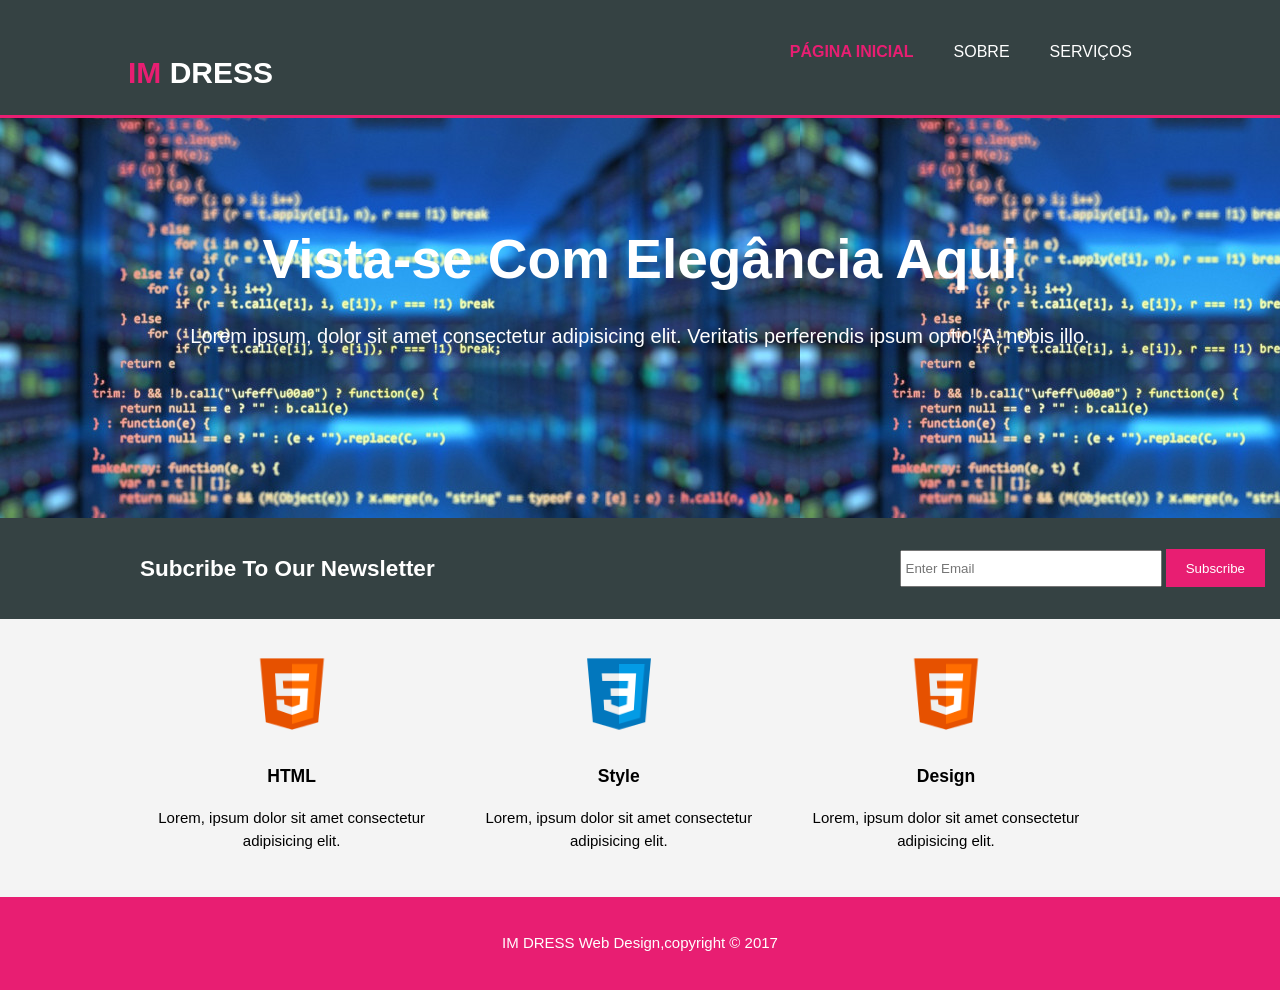
<file: IM/index.html>
<!DOCTYPE html>
<html lang="pt-BR">
<head>
    <meta charset="UTF-8">
    <meta name="viewport" content="Affordable and professional">

    <meta name="description" content="web design affordable web design,professional web designer">
    
    <meta name="keywords" content="width=device-width">
    <meta name="author" content="Lopes Martins">

    <title>IM DRESS | bem-vindo </title>
    <link rel="stylesheet" href="./CSS/style.css">
</head>
<body>
   
    <header>
        <div class="container">
            <div id="branding">
                <h1><span class="highlight">IM</span> DRESS</h1>
            </div>
            
            <nav>
                <ul>
                    <li class="current"><a href="index.html">PÁGINA INICIAL</a></li>
                    <li><a href="about.html">SOBRE</a></li>
                    <li><a href="services.html">SERVIÇOS</a></li>
                </ul>
            </nav>

        </div>
    </header>

    <section id="showcase">
        
        <div class="container">
            <h1>Vista-se Com Elegância Aqui</h1>
            <p>Lorem ipsum, dolor sit amet consectetur adipisicing elit. Veritatis perferendis ipsum optio! A, nobis illo. </p>
        </div>
   </section>

   <section id="newsletter">
        <div class="container">
            <h1>Subcribe To Our Newsletter</h1>
        </div>
        <form action="">
            <input type="email" placeholder="Enter Email">
            <button type="submit" class="button_1">Subscribe</button>
        </form>
   </section>

   <section id="boxes">

        <div class="container">

            <div class="box">
                <img src="./IMG/icons8-html-5-100.png" alt="">
                <h3>HTML</h3>
                <p>Lorem, ipsum dolor sit amet consectetur adipisicing elit.</p>
            </div>

            <div class="box">
                <img src="./IMG/icons8-css3-96.png" alt="">
                <h3>Style</h3>
                <p>Lorem, ipsum dolor sit amet consectetur adipisicing elit.</p>
            </div>

            <div class="box">
                <img src="./IMG/icons8-html-5-100.png" alt="">
                <h3>Design</h3>
                <p>Lorem, ipsum dolor sit amet consectetur adipisicing elit.</p>
            </div>
        </div>

   </section>

   <footer>
        <p>IM DRESS Web Design,copyright &copy; 2017</p>
   </footer>

</body>
</html>
</file>
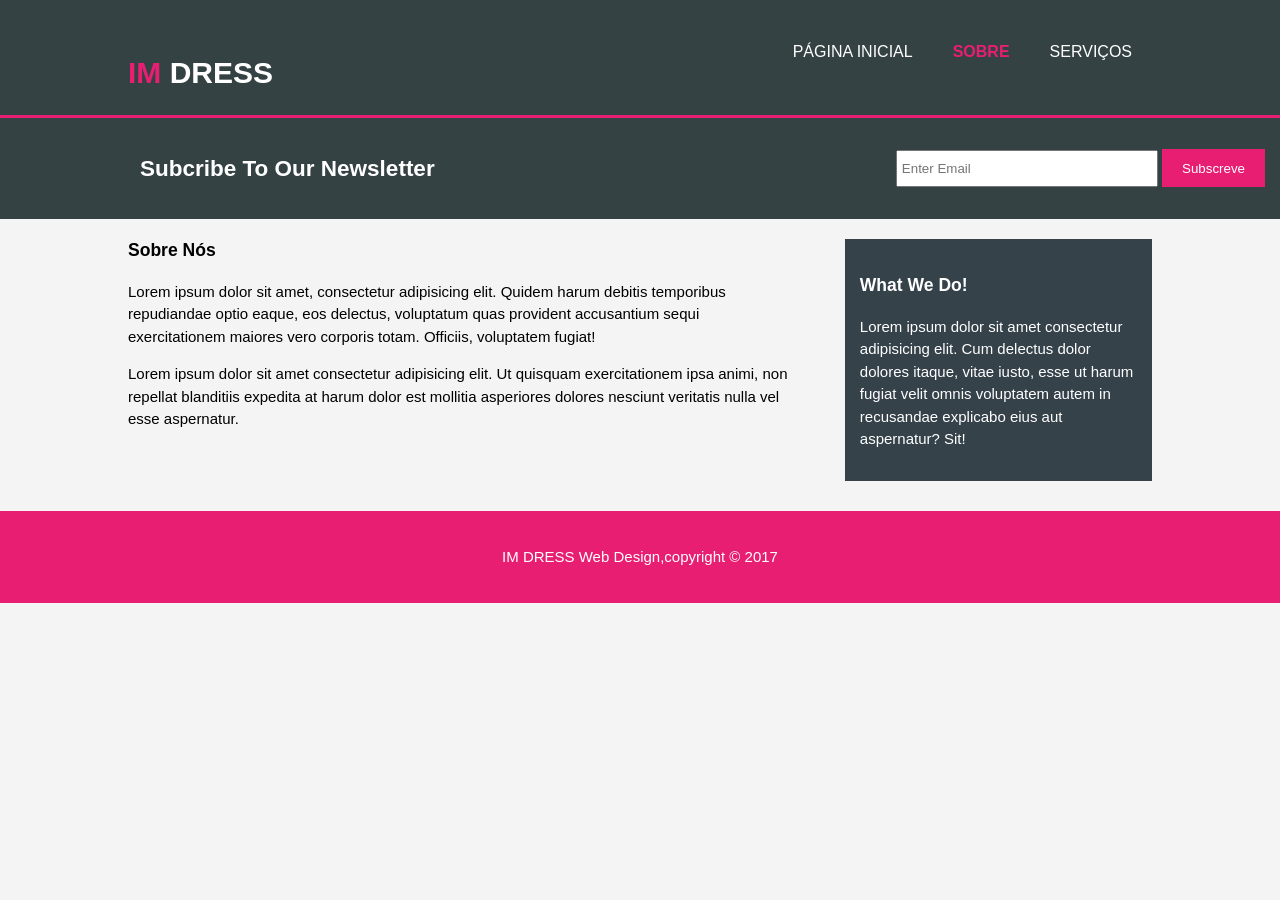
<file: IM/about.html>
<!DOCTYPE html>
<html lang="pt-BR">
<head>
    <meta charset="UTF-8">
    <meta name="viewport" content="Affordable and professional">

    <meta name="description" content="web design affordable web design,professional web designer">
    
    <meta name="keywords" content="width=device-width">
    <meta name="author" content="Lopes Martins">

    <title>IM DRESS | Sobre </title>
    <link rel="stylesheet" href="./CSS/style.css">
</head>
<body>
   
    <header>
        <div class="container">
            <div id="branding">
                <h1><span class="highlight">IM</span> DRESS</h1>
            </div>
            
            <nav>
                <ul>
                    <li ><a href="index.html">PÁGINA INICIAL</a></li>
                    <li class="current"><a href="about.html">SOBRE</a></li>
                    <li><a href="services.html">SERVIÇOS</a></li>
                </ul>
            </nav>

        </div>
    </header>


   <section id="newsletter">
        <div class="container">
            <h1>Subcribe To Our Newsletter</h1>
        </div>
        <form action="">
            <input type="email" placeholder="Enter Email">
            <button type="submit" class="button_1">Subscreve</button>
        </form>
   </section>

   <section id="main">

        <div class="container">
            <article id="main-col">
                <h1 class="page-title"> Sobre Nós</h1>
                <p>Lorem ipsum dolor sit amet, consectetur adipisicing elit. Quidem harum debitis temporibus repudiandae optio eaque, eos delectus, voluptatum quas provident accusantium sequi exercitationem maiores vero corporis totam. Officiis, voluptatem fugiat!</p>
                <p>Lorem ipsum dolor sit amet consectetur adipisicing elit. Ut quisquam exercitationem ipsa animi, non repellat blanditiis expedita at harum dolor est mollitia asperiores dolores nesciunt veritatis nulla vel esse aspernatur.</p>
            </article>

            <aside id="sidebar">
                <div class="dark">
                    <h3>What We Do!</h3>
                <p>Lorem ipsum dolor sit amet consectetur adipisicing elit. Cum delectus dolor dolores itaque, vitae iusto, esse ut harum fugiat velit omnis voluptatem autem in recusandae explicabo eius aut aspernatur? Sit!</p>
                </div>    
            </aside>
           
        </div>

   </section>

   <footer>
        <p>IM DRESS Web Design,copyright &copy; 2017</p>
   </footer>

</body>
</html>
</file>
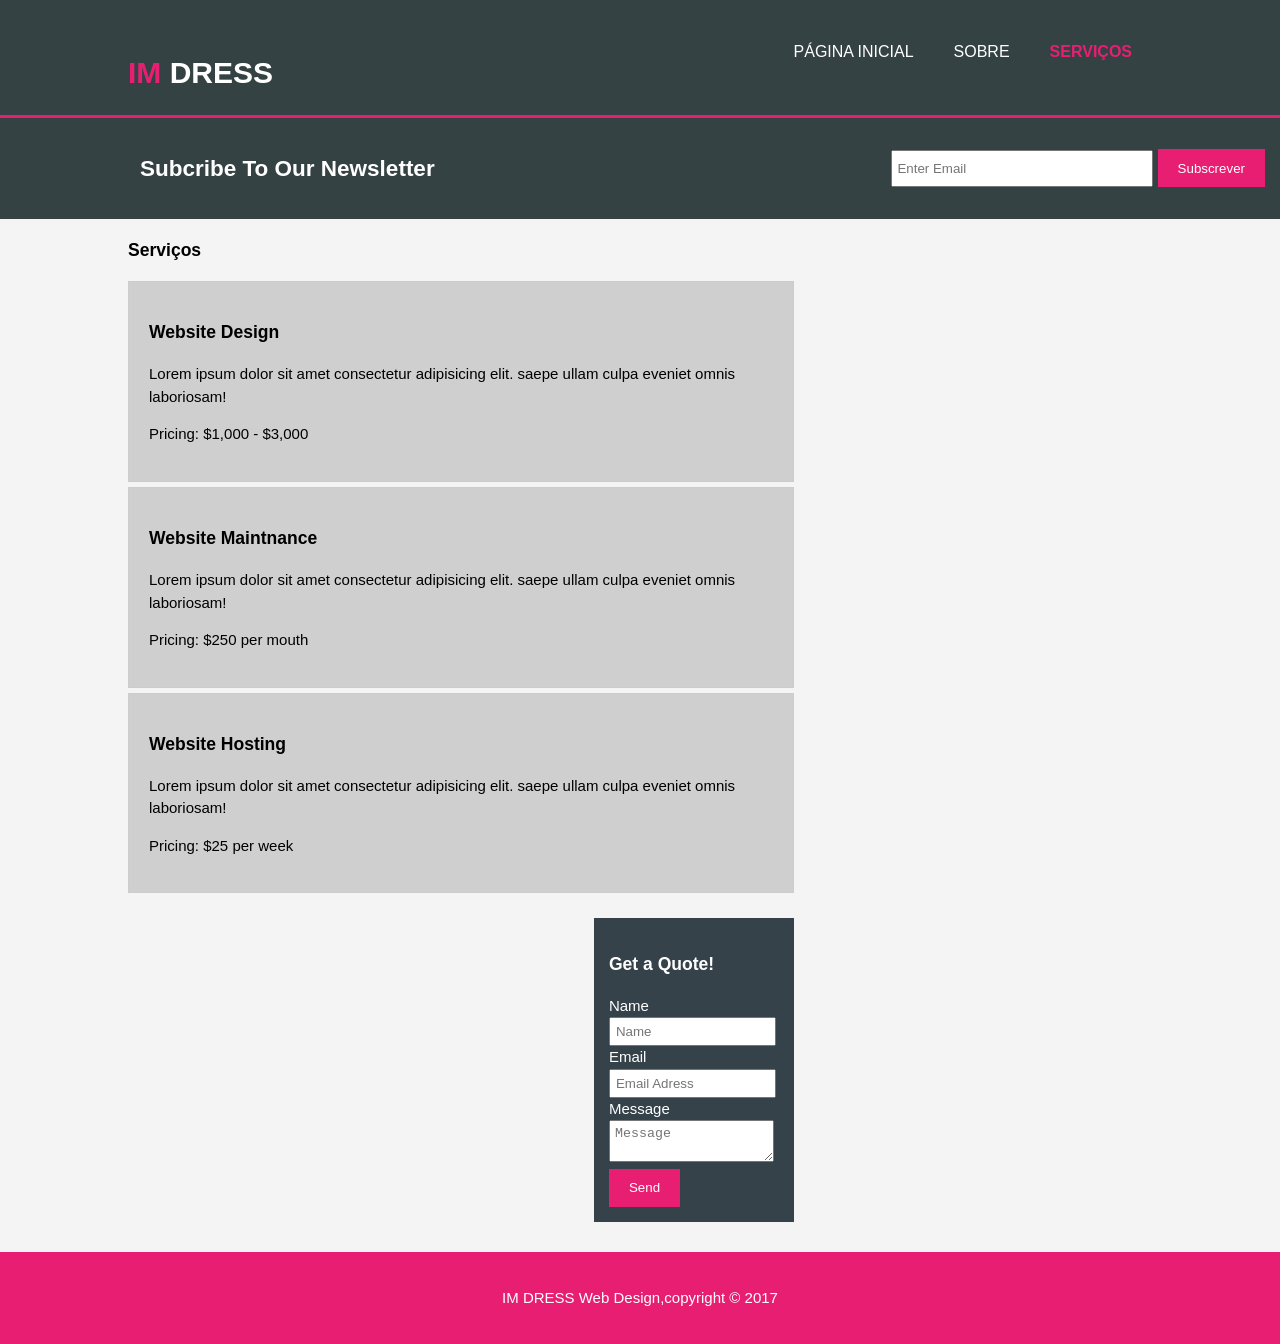
<file: IM/services.html>
<!DOCTYPE html>
<html lang="pt-BR">
<head>
    <meta charset="UTF-8">
    <meta name="viewport" content="Affordable and professional">

    <meta name="description" content="web design affordable web design,professional web designer">
    
    <meta name="keywords" content="width=device-width">
    <meta name="author" content="Lopes Martins">

    <title>IM DRESS | serviços </title>
    <link rel="stylesheet" href="./CSS/style.css">
</head>
<body>
   
    <header>
        <div class="container">
            <div id="branding">
                <h1><span class="highlight">IM</span> DRESS</h1>
            </div>
            
            <nav>
                <ul>
                    <li ><a href="index.html">PÁGINA INICIAL</a></li>
                    <li><a href="about.html">SOBRE</a></li>
                    <li  class="current"><a href="services.html">SERVIÇOS</a></li>
                </ul>
            </nav>

        </div>
    </header>


   <section id="newsletter">
        <div class="container">
            <h1>Subcribe To Our Newsletter</h1>
        </div>
        <form action="">
            <input type="email" placeholder="Enter Email">
            <button type="submit" class="button_1">Subscrever</button>
        </form>
   </section>

   <section id="main">

        <div class="container">
            <article id="main-col">
                <h1 class="page-title">Serviços</h1>
                <ul id="services">
                    <li>
                        <h3>Website Design</h3>
                        <p>Lorem ipsum dolor sit amet consectetur adipisicing elit.  saepe ullam culpa eveniet omnis laboriosam!</p>
                        <p>Pricing: $1,000 - $3,000</p>
                    </li>

                    <li>
                        <h3>Website Maintnance</h3>
                        <p>Lorem ipsum dolor sit amet consectetur adipisicing elit. saepe ullam culpa eveniet omnis laboriosam!</p>
                        <p>Pricing: $250 per mouth</p>
                    </li>

                    <li>
                        <h3>Website Hosting</h3>
                        <p>Lorem ipsum dolor sit amet consectetur adipisicing elit. saepe ullam culpa eveniet omnis laboriosam!</p>
                        <p>Pricing: $25 per week</p>
                    </li>

                </ul>

            <aside id="sidebar">
                <div class="dark">
                    <h3>Get a Quote!</h3>
                    <form class="quote">
                        <div>
                            <label>Name</label><br>
                            <input type="text" placeholder="Name">
                        </div>    
                        <div>
                            <label for="">Email</label><br>
                            <input type="text" placeholder="Email Adress">
                        </div>
                        <div>
                            <label for="">Message</label>
                            <textarea name="" placeholder="Message"></textarea>
                        </div>    

                        <button class="button_1" type="submit">Send</button>

                        
                    </form>

                </div>    
            </aside>
           
        </div>

   </section>

   <footer>
        <p>IM DRESS Web Design,copyright &copy; 2017</p>
   </footer>

</body>
</html>
</file>
<file: IM/CSS/style.css>
body{
    font-family: Arial, Helvetica, sans-serif;
    font-size: 15px;
    line-height: 1.5;

    font: 15px/1.5 Arial, Helvetica Sans-serif;

    padding: 0;
    margin: 0;
    background-color: #f4f4f4;
}

/*Global */
.container{
    width: 80% ;
    margin: auto;
    overflow: hidden;
}

ul{
    margin: 0;
    padding: 0;
}

.button_1{
    height: 38px;
    background:#e81e72;
    border:0;
    padding-right: 20px;    
    padding-left: 20px;
    color: #ffff;
}

.dark{
    padding: 15px;
    background-color:#35424a;
    color: #ffff;
    margin-top: 10px;
    margin-bottom: 10px;
}
/*Header */

header{
    background-color: #354243;
    color: #ffff;
    padding-top: 30px ;
    min-height: 70px;
    border-bottom: #e81e72 3px solid;
}

header a{
    color:#ffff;
    text-decoration:none;
    text-transform: uppercase;
    font-size: 16px;
}

header ul{
    margin: 0;
    padding: 0;
}

header li{
    float: left;
    display:inline;
    padding: 0 20px 0 20px;
}

header #branding{
    float: left;
}

header nav{
    float: right;
    margin-top: 10px;
}

header .highlight, header .current a{
    color: #e81e72;
    font-weight:bold ;
}

header:hover a{
    color: #cccc;
    font-weight: bold;
}

/*Showcase */
#showcase{
    min-height: 400px;
    background:url('../IMG/DS.jpg') ;
    text-align: center;
    color: #ffff;
}

#showcase h1{
    margin-top: 100px;
    font-size: 55px;
    margin-bottom: 10px;
}

#showcase p{
    font-size: 20px;
}

#newsletter{
    padding: 15px;
    color: #ffff;
    background: #354243;
}

#newsletter h1{
    float: left;
}

#newsletter form{
    float: right;
    margin-top: -55px;
}

#newsletter input[type="email"]{
    padding: 4px;
    height: 25px;
    width: 250px;

}

/*boxes */

#boxes{
    margin-top: 20px;
}

#boxes .box{
    float: left;
    width: 30%;
    padding: 10px;
    text-align: center;

}

#boxes .box img{
    width: 90px;
}

/* sidebar*/

aside#sidebar{
    float: right;
    width: 30%;
    margin-top: 10px;
}

aside#sidebar .quote input, aside#sidebar .quote textarea{
    width: 90%;
    padding: 5px;
}

/* article*/
article#main-col{
    float: left;
    width: 65%;
}

/* services*/

ul#services li{
    list-style: none;
    padding: 20px;
    border: #cccccc solid 1px;
    margin-bottom: 5px;
    background: #c6c6c6c6;
}

@media(max-width: 768px){
    header #branding,
    header nav,
    header nav li,
     #newsletter h1 
     #newsletter form,
     #boxes .box,
     article#main-col,
     aside#sidebar{
        float: none;
        text-align: center;
        width: 100%;
    }
    header{
        padding-bottom:20px;
    }

    #showcase h1{
        margin-top: 40px;
    }
    #newsletter button, .quote button{
        display: block;
        width: 100%;
    }

    #newsletter form input[type="email"], .quote input, .quote textarea{
        width: 100%;
        margin-bottom: 5px;
    }
}

footer{
    padding: 20px;
    margin-top: 20px;
    color: #ffff;
    background-color: #e81e72;
    text-align: center;
}
</file>
